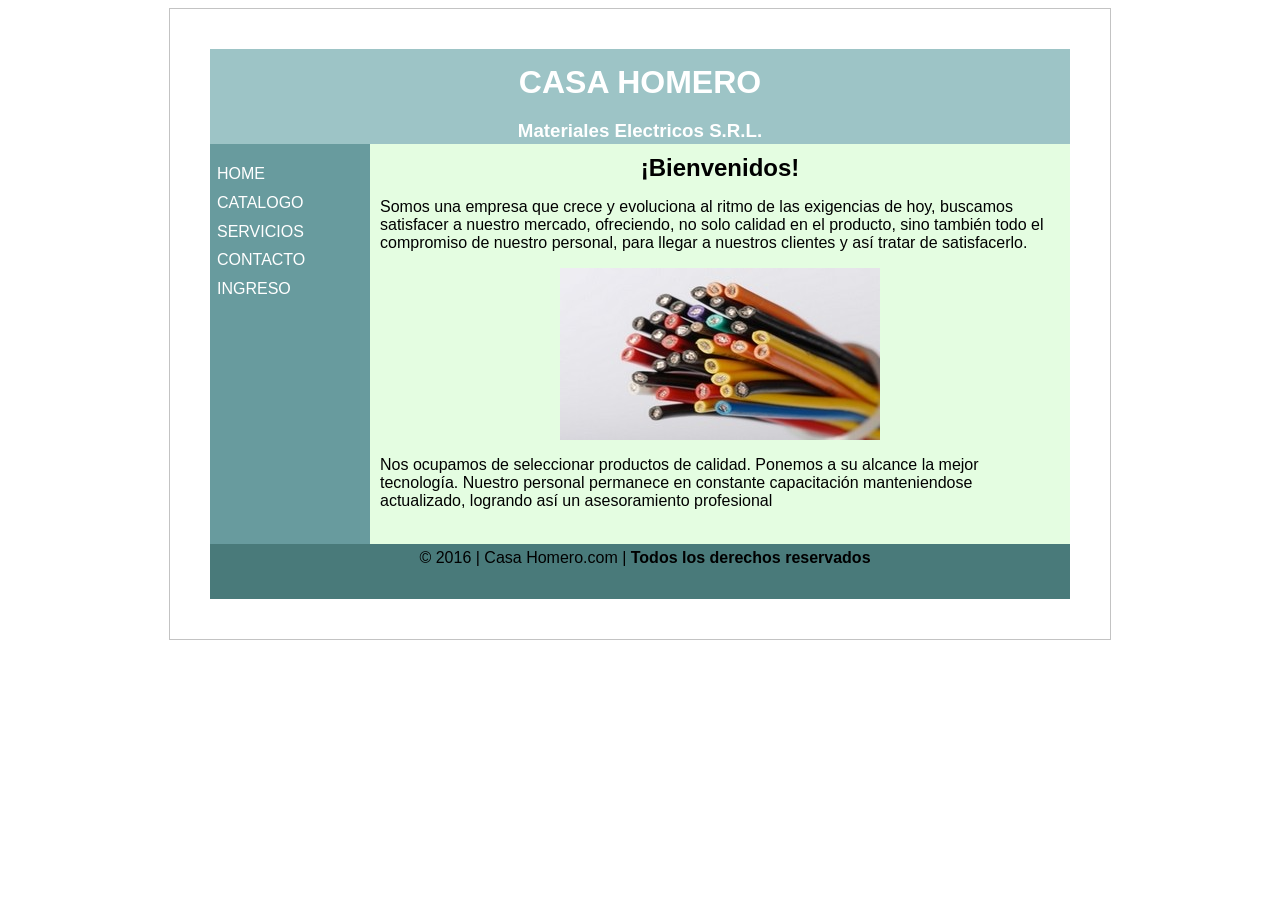
<file: index.html>
<!DOCTYPE html>
<html lang="es">
<head>
<meta charset="utf-8">
<title>INICIO | CASA HOMERO | HOGAR</title>
<link href="css/style.css" rel="stylesheet">
<link rel="stylesheet" href="Slider/sss.css" />
<script src="js/jquery-1.12.4.min.js"></script>
<script src="Slider/sss.min.js"></script>
</head>
<body>
	<div id="wrapper">
		<header>
			<h1>CASA HOMERO</h1>
			<h3>Materiales Electricos S.R.L.</h3>
		</header>
		<nav>
			<ul>
				<li><a href="#">HOME</a></li>
				<li><a href="catalogo.php">CATALOGO</a>
				<li><a href="servicios.html">SERVICIOS</a></li>
				<li><a href="contacto.html">CONTACTO</a></li>
				<li><a href="frm_login.html">INGRESO</a></li>
			</ul>
		</nav>
		<section id="principal">
			<h1>¡Bienvenidos!</h1>
			<p>Somos una empresa que crece y evoluciona al ritmo de las
				exigencias de hoy, buscamos satisfacer a nuestro mercado,
				ofreciendo, no solo calidad en el producto, sino también todo el
				compromiso de nuestro personal, para llegar a nuestros clientes y
				así tratar de satisfacerlo.</p>
			<div id="slideWrap">
				<div class="slider">
					<img src="images/img_001.jpg" width="320px" height="172px" /> <img
						src="images/img_002.jpg" width="320px" height="172px" /> <img
						src="images/img_003.jpg" width="320px" height="172px" /> <img
						src="images/img_004.jpg" width="320px" height="172px" /> <img
						src="images/img_005.jpg" width="320px" height="172px" /> <img
						src="images/img_006.jpg" width="320px" height="172px" /> <img
						src="images/img_007.png" width="320px" height="172px" />
				</div>
			</div>
			<p>Nos ocupamos de seleccionar productos de calidad. Ponemos a su
				alcance la mejor tecnología. Nuestro personal permanece en constante
				capacitación manteniendose actualizado, logrando así un
				asesoramiento profesional</p>
		</section>

		<footer>
			&copy 2016 | Casa Homero.com | <span id=destacado>Todos los
				derechos reservados </span>
		</footer>
	</div>
	<!-- fin wrapper -->
	<script>
		$(document).ready(function() {
			$(".slider").sss();

		});
	</script>
</body>
</html>
</file>
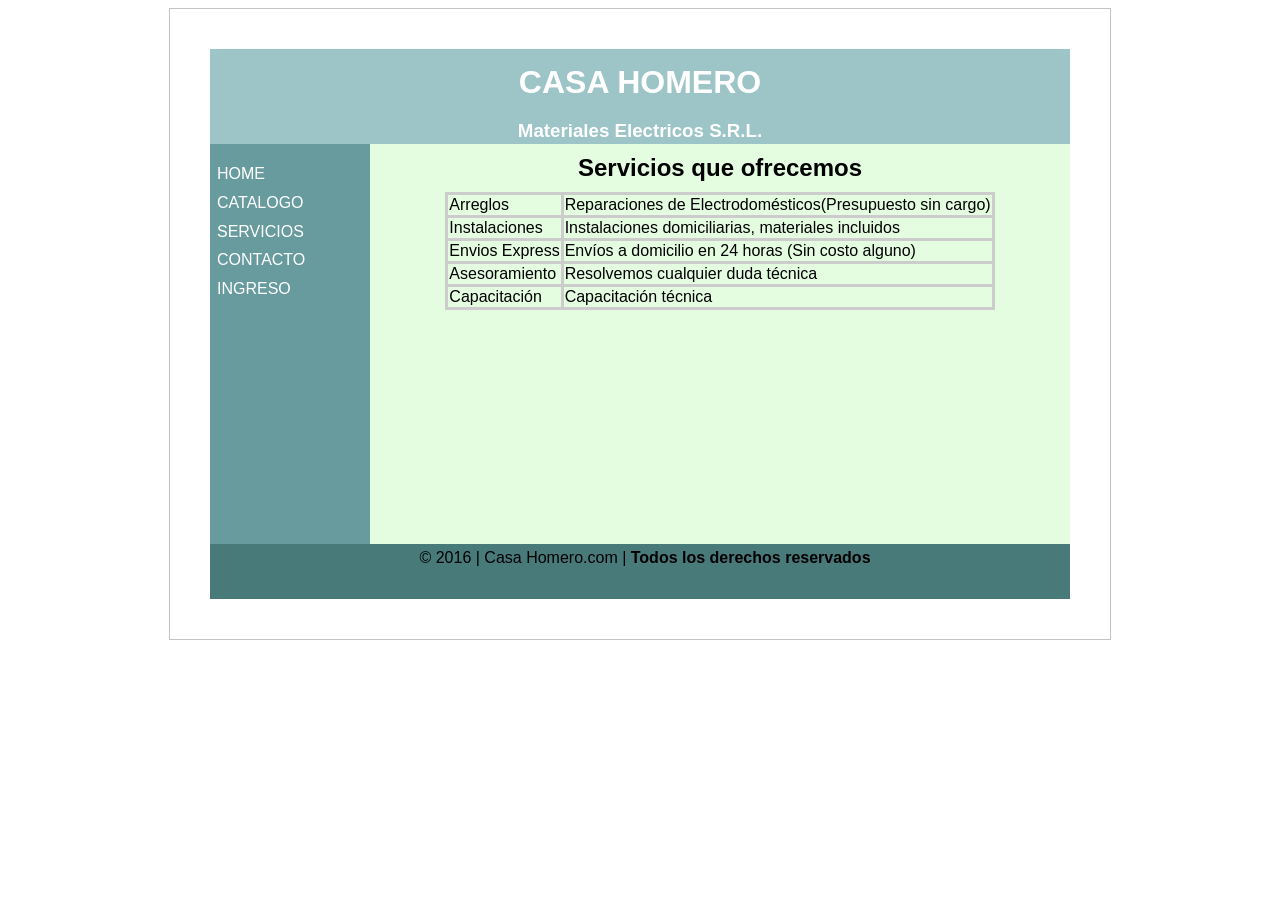
<file: servicios.html>
<!DOCTYPE html>
<html lang="es">
<head>
<meta charset="utf-8">
<title>SERVICIOS | CASA HOMERO</title>
<link href="css/style.css" rel="stylesheet">
<script type="text/javascript" src="js/jquery-1.12.4.min.js"></script>
</head>
<body>
	<div id="wrapper">
		<header>
			<h1>CASA HOMERO</h1>
			<h3>Materiales Electricos S.R.L.</h3>
		</header>
		<nav>
			<ul>
				<li><a href="index.html">HOME</a></li>
				<li><a href="catalogo.php">CATALOGO</a>
				<li><a href="servicios.html">SERVICIOS</a></li>
				<li><a href="contacto.html">CONTACTO</a></li>
				<li><a href="frm_login.html">INGRESO</a></li>
			</ul>
		</nav>
		<section id="principal">
			<h1>Servicios que ofrecemos</h1>
			<!--<p>Somos una empresa que crece y evoluciona al ritmo de las
				exigencias de hoy, buscamos satisfacer a nuestro mercado,
				ofreciendo, no solo calidad en el producto, sino también todo el
				compromiso de nuestro personal, para llegar a nuestros clientes y
				así tratar de satisfacerlo.</p>
				 table>tbody>(tr>td*2)*4 -->
			<table id="tblservicios">
				<tbody>
					<script>
					
					$(document).ready(function(){
					$.getJSON("servicios.json",function(datos){
						for (var i in datos.prestaciones){
						var rowhtml="<tr><td>"+datos.prestaciones[i].nombre+"</td><td>"+datos.prestaciones[i].descripcion+"</td></tr>";
						$("#tblservicios").append(rowhtml);
						}
						});
						});	
					</script>
				</tbody>
			</table>
		</section>
		<footer>
			&copy 2016 | Casa Homero.com | <span id=destacado>Todos los
				derechos reservados </span>
		</footer>
	</div>
	<!-- fin wrapper -->
</body>
</html>
</file>
<file: css/style.css>
/*comentario --style.css--*/
header {
	text-align: center;
	background-color: #9dc4c6;
	padding: 5px 15px 0 15px;
	height: 90px; /* altura???? */
	color: #fff; /*color de la fuente  */
}

#wrapper {
	margin: 0px auto;
	border: 1px solid #c3c3c3;
	width: 860px;
	padding: 40px;
	width: 860px;
} /*  fecha de modificacion 21-4*/
body {
	font-family: verdana, arial, sans-serif;
}

h1 {
	margin: 10px;
	text-align: center;
	margin-top:10px;
	
}

nav {
	float: left;
	background-color: #689b9e;
	width: 160px;
	height: 400px;
}

nav ul {
	list-style-type: none;
	margin-left: -33px;
}

nav ul li a {
	text-decoration: none;
	color: #fff;
	line-height: 1.8em;
}

nav ul li a:hover {
	/*text-decoration: underline;  */
	color: #33332e;
}

#principal {
	background-color: #e4fde1;
	float: left;
	width: 680px;
	padding: 0 10px 0 10px;
	height: 400px;
}

footer {
	clear: left;
	width: 850px;
	background-color: #497a7a;
	height: 50px;
	padding: 5px 0 0 10px;
	text-align: center;
}

#destacado {
	font-weight: bold
}

footer p {
	font-size: 12px;
	line-height: 0.8em;
	color: #fff;
}

.centrar {
	display: block;
	text-align: center;
}

table {
	margin: 0 auto;
	border-collapse: collapse;
	/*margin-top: 50px;*/
}

td, th {
	border: 3px solid #ccc;
}

.descripcion-col {
	color: #E1FF42;
	background-color: #E8A90C;
}
#slideWrap {
	margin:0px auto;
	width:320px;
	height: 172px;
	
}
</file>
<file: Slider/sss.css>
.sss {
	height: 0;
	margin: 0; 
	padding: 0;
	position: relative;
	display: block;
	overflow: hidden;
}

.ssslide {
	width: 100%;
	margin: 0;
	padding: 0;
	position: absolute;
	top: 0;
	left: 0;
	display: none;
	overflow: hidden;
}

.ssslide img {
	max-width: 100%;
	height: auto;
	margin: 0;
	padding: 0;
	position: relative;
	display: block;
}

.sssnext, .sssprev {
	width: 25px;
	height: 100%;
	margin: 0;
	position: absolute;
	top: 0;
	background: url('images/arr.png') no-repeat;
}

.sssprev {
	left: 3%;
	background-position: 0 50%;
}

.sssnext {
	right: 3%;
	background-position: -26px 50%;
}

.sssprev:hover, .sssnext:hover {
	cursor: pointer;
}
</file>
